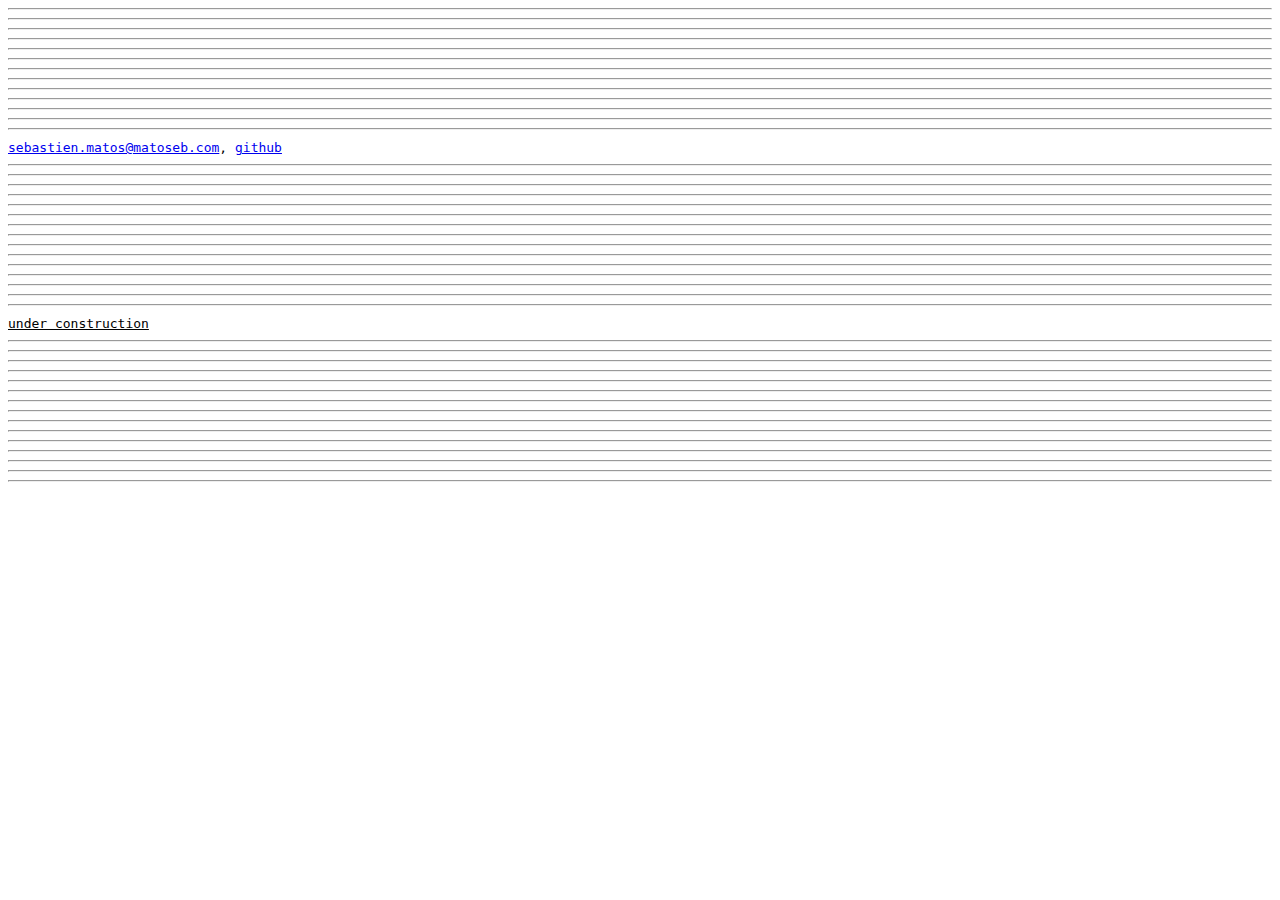
<file: index.html>
<!DOCTYPE html>
<html lang="en">

<head>
    <meta name="google" content="notranslate">
    <meta charset="utf-8">
    <title>Sébastien Matos — Portfolio</title>
    <script type="text/javascript">//I think romain cazier is stalking me</script>
</head>

<body>
    <hr>
    <hr>
    <hr>
    <hr>
    <hr>
    <hr>
    <hr>
    <hr>
    <hr>
    <hr>
    <hr>
    <hr>
    <hr>
    <code><a href="mailto:sebastien.matos@matoseb.com">sebastien.matos@matoseb.com</a>, <a href="https://github.com/Matoseb/">github</a></code>
    <hr>
    <hr>
    <hr>
    <hr>
    <hr>
    <hr>
    <hr>
    <hr>
    <hr>
    <hr>
    <hr>
    <hr>
    <hr>
    <hr>
    <hr>
    <code><u title="hopefully soon">under construction</u></code>
    <hr>
    <hr>
    <hr>
    <hr>
    <hr>
    <hr>
    <hr>
    <hr>
    <hr>
    <hr>
    <hr>
    <hr>
    <hr>
    <hr>
    <hr>
</body>

</html>
</file>
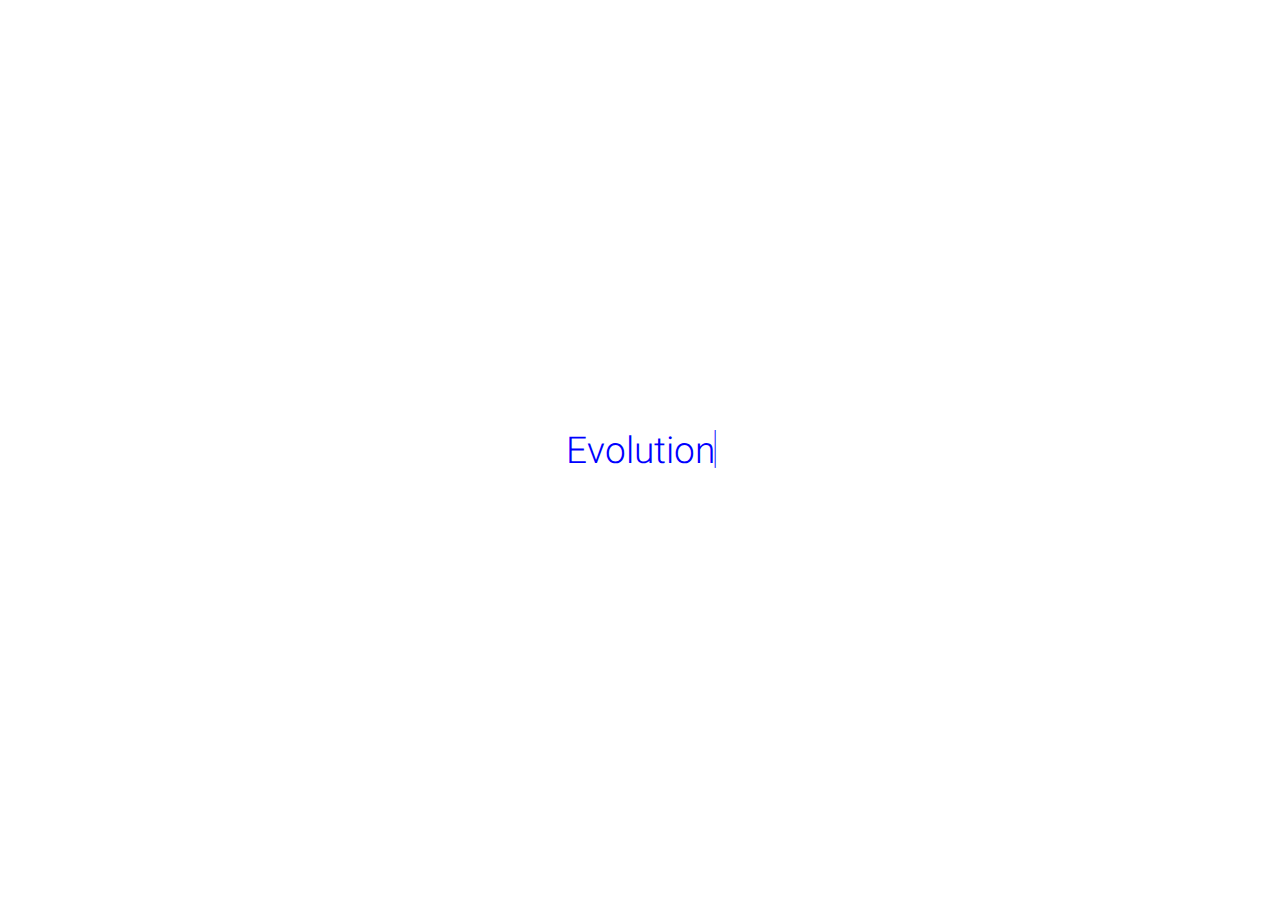
<file: scrollbar_evolution/index.html>
<!DOCTYPE html>
<html lang="en">

<head>
    <meta name="google" content="notranslate">
    <meta name="viewport" content="width=device-width, initial-scale=1, minimum-scale=1, maximum-scale=3">
    <meta charset="utf-8">
    <title>Evolution of the Scrollbar</title>
    <style>
    /*css reset*/
    button {
        background-color: transparent;
        border: none;
        color: inherit;
        cursor: pointer;
        font: inherit;
        outline: inherit;
        padding: 0;
    }

    a {
        color: inherit;
    }

    ::-webkit-scrollbar {
        display: none;
    }

    @font-face {
        font-family: "Roboto";
        font-weight: normal;
        src: url("css/roboto.woff2") format("woff2");
    }

    :root {
        --background: white;
        --carouselWidth: 100%;
        --color: blue;
        --color2: lightgray;
        --gap: 0;
        --margin: 20px;
        font-size: 3.6vw;
    }

    @media only screen and (min-width: 600px) {
        :root {
            font-size: 14pt;
            --carouselWidth: calc(100% / 3);
            --gap: var(--carouselWidth);
        }
    }

    @media only screen and (min-width: 1100px) {
        :root {
            --carouselWidth: 20%;
            --gap: 40%;
        }
    }

    html,
    body {

        background: var(--background);
        color: var(--color);
        font-family: "Roboto", Helvetica, Arial, sans-serif;
        height: 100%;
        margin: 0;
        overflow: hidden;
        touch-action: manipulation;
        width: 100%;
        -ms-touch-action: manipulation;
    }

    body {
        box-sizing: border-box;
        display: flex;
        flex-direction: column;
        padding: var(--margin);
        -webkit-tap-highlight-color: transparent;
    }

    .title_container {
        background-color: transparent;
        height: 100%;
        left: 0;
        pointer-events: none;
        position: absolute;
        top: 0;
        transition: background-color 0.25s 0.75s;
        width: 100%;
        z-index: 100;
    }

    .title_container.loading {
        background-color: var(--background);
        pointer-events: auto;
    }

    .title {
        font-size: 2rem;
        left: 50%;
        pointer-events: auto;
        position: absolute;
        text-decoration: none;
        top: var(--margin);
        transform: translate(-50%, -20%) scale(0.7);
        transition:
            top .75s ease-in-out,
            transform .75s ease-in-out;
        white-space: nowrap;
    }

    .loading .title {
        top: 50%;
        transform: translate(-50%, -50%);
    }

    .loading .title::after {
        content: '|';
        position: absolute;
        transform: translate(-.1em, -.1em) scale(0.5, 1.2);
    }

    .wait .title::after {
        animation: flicker 1s steps(1) infinite;
        opacity: 1;
    }

    .label {
        text-align: center;
        opacity: 0;
        margin-bottom: var(--margin);
        transition: opacity .25s .5s;
    }

    .infos {
        display: flex;
        justify-content: space-between;
        position: relative;
        width: 100%;
    }

    .carousel_container {
        display: flex;
        height: 100%;
        justify-content: center;
        margin: calc(var(--margin)*2 + 1rem) 0 calc(var(--margin)*2) 0;
        position: relative;
        scroll-behavior: smooth;
        width: 100%;
        z-index: 0;
    }

    .carousel {
        background: white;
        display: flex;
        flex-grow: 1;
        position: relative;
        scrollbar-width: none;
        scroll-snap-type: x mandatory;
        overflow-x: scroll;
        overflow-y: visible;
        z-index: -1;
    }

    .carousel .elem {
        align-items: center;
        display: flex;
        flex-direction: column;
        flex-shrink: 0;
        justify-content: flex-start;
        position: relative;
        overflow: visible;
        scroll-snap-align: center;
        width: var(--carouselWidth);
    }

    .carousel::before,
    .carousel::after {
        content: '';
        flex-shrink: 0;
        height: 100%;
        position: relative;
        width: var(--gap);
    }

    .carousel .elem>.date {
        margin-bottom: var(--margin);
    }

    .carousel .elem>div {
        height: 100%;
    }

    .carousel_container .arrow {
        --background: white;
        background: var(--background);
        box-shadow: 0 0 4vw 5vw var(--background);
        height: 100%;
        left: 0;
        position: absolute;
        width: 2em;
    }

    .carousel_container .arrow.right {
        left: initial;
        right: 0;
        transform: rotate(180deg);
    }

    a:hover:active,
    button:hover:active {
        --color: var(--color2);
        color: var(--color2);
    }

    [data-disabled*="left"] .arrow.left,
    [data-disabled*="right"] .arrow.right {
        --color: var(--color2);
        pointer-events: none;
    }

    .carousel_container .arrow::after {
        --diag: 70.7106781187%;
        border-top: solid;
        border-left: solid;
        border-color: var(--color);
        border-width: 1px;
        content: '';
        left: 50%;
        height: 0;
        padding-top: var(--diag);
        pointer-events: none;
        position: absolute;
        top: 50%;
        transform: translate(-25%, -50%) rotate(-45deg);
        width: var(--diag);
    }

    .preload {
        display: none;
    }

    @keyframes flicker {
        50% {
            opacity: 0
        }
    }
    </style>
    <link rel="stylesheet" type="text/css" href="css/style.css" media="none" onload="if(this.media!=='all')this.media='all'">
    <script type="text/javascript" src="js/ui.js" defer></script>
</head>

<body>
    <header class="wait loading title_container">
        <a class="title"> </a>
    </header>
    <section class="preload">
        <img src="css/src/lisa-mac1b.svg" />
        <img src="css/src/mac1a.svg" />
        <img src="css/src/mac8-9_.svg" />
        <img src="css/src/w10.svg" />
        <img src="css/src/xp.svg" />
        <img src="css/src/lisa.svg" />
        <img src="css/src/mac7a.svg" />
        <img src="css/src/ns.png" />
        <img src="css/src/w3.png" />
        <img src="css/src/xps.svg" />
        <img src="css/src/mac10a.svg" />
        <img src="css/src/mac7b.svg" />
        <img src="css/src/vista.svg" />
        <img src="css/src/w3.svg" />
        <img src="css/src/mac10b.png" />
        <img src="css/src/mac8-9.svg" />
        <img src="css/src/w1.svg" />
        <img src="css/src/w95.svg" />
    </section>
    <section class="carousel_container">
        <button class="arrow left"></button>
        <div class="carousel">
            <article class="elem"><span class="label"><a href="https://en.wikipedia.org/wiki/Apple_Lisa#Lisa_OS" target="_blank">Lisa OS</a><br>1983</span>
                <div>
                    <div class="lisa scroll" data-s="pre fixed" style="--p:0;">
                        <a class="_arr top"></a>
                        <div class="_trk">
                            <div class="prg" style="flex-grow:.5;"></div>
                            <div class="thb" style="--b:0;"></div>
                        </div>
                        <a class="_arr"></a>
                    </div>
                </div>
            </article>
            <article class="elem"><span class="label"><a href="https://en.wikipedia.org/wiki/System_1" target="_blank">System 1</a><br>1984</span>
                <div>
                    <div class="mac1 scroll" data-s="pre fixed" style="--p:0;">
                        <a class="_arr top"></a>
                        <div class="_trk">
                            <div class="prg" style="flex-grow:.5;"></div>
                            <div class="thb" style="--b:0;"></div>
                        </div>
                        <a class="_arr"></a>
                    </div>
                </div>
            </article>
            <article class="elem"><span class="label"><a href="https://en.wikipedia.org/wiki/Windows_1.0" target="_blank">Windows 1.01</a><br>1985</span>
                <div>
                    <div class="w1 scroll" data-s="pre fixed" style="--p:0;">
                        <a class="_arr top"></a>
                        <div class="_trk">
                            <div class="prg" style="flex-grow:.5;"></div>
                            <div class="thb" style="--b:0;"></div>
                        </div>
                        <a class="_arr"></a>
                    </div>
                </div>
            </article>
            <article class="elem"><span class="label"><a href="https://en.wikipedia.org/wiki/NeXTSTEP" target="_blank">NeXTSTEP</a><br>1989</span>
                <div>
                    <div class="ns scroll" data-s="" style="--p:0;">
                        <a class="_arr top"></a>
                        <div class="_trk">
                            <div class="prg" style="flex-grow:.5;"></div>
                            <div class="thb" style="--b:0;"></div>
                        </div>
                        <a class="_arr"></a>
                    </div>
                </div>
            </article>
            <article class="elem"><span class="label"><a href="https://en.wikipedia.org/wiki/Windows_3.0" target="_blank">Windows 3.0</a><br>1990</span>
                <div>
                    <div class="w3 scroll" data-s="pre fixed" style="--p:0;">
                        <a class="_arr top"></a>
                        <div class="_trk">
                            <div class="prg" style="flex-grow:.5;"></div>
                            <div class="thb" style="--b:0;"></div>
                        </div>
                        <a class="_arr"></a>
                    </div>
                </div>
            </article>
            <article class="elem"><span class="label"><a href="https://en.wikipedia.org/wiki/System_7" target="_blank">System 7</a><br>1991</span>
                <div>
                    <div class="mac7 scroll" data-s="pre _arr{delay:0}" style="--p:0;">
                        <a class="_arr top"></a>
                        <div class="_trk">
                            <div class="prg" style="flex-grow:.5;"></div>
                            <div class="thb" style="--b:0;"></div>
                        </div>
                        <a class="_arr"></a>
                    </div>
                </div>
            </article>
            <article class="elem"><span class="label"><a href="https://en.wikipedia.org/wiki/Windows_95" target="_blank">Windows 95</a><br>1995</span>
                <div>
                    <div class="w95 scroll" data-s="" style="--p:0;">
                        <a class="_arr top"></a>
                        <div class="_trk">
                            <div class="prg" style="flex-grow:.5;"></div>
                            <div class="thb" style="--b:0;"></div>
                        </div>
                        <a class="_arr"></a>
                    </div>
                </div>
            </article>
            <article class="elem"><span class="label"><a href="https://en.wikipedia.org/wiki/Mac_OS_8" target="_blank">Mac OS 8</a><br>1997</span>
                <div>
                    <div class="mac8 scroll" data-s="" style="--p:0;">
                        <a class="_arr top"></a>
                        <div class="_trk">
                            <div class="prg" style="flex-grow:.5;"></div>
                            <div class="thb" style="--b:0;"></div>
                        </div>
                        <a class="_arr"></a>
                    </div>
                </div>
            </article>
            <article class="elem"><span class="label"><a href="https://en.wikipedia.org/wiki/Mac_OS_X_10.0" target="_blank">Mac OS X 10.0</a><br>2001</span>
                <div>
                    <div class="mac10 scroll" data-s="fixed" style="--p:0;">
                        <a class="_arr top"></a>
                        <div class="_trk">
                            <div class="prg" style="flex-grow:.5;"></div>
                            <div class="thb" style="--b:0;"></div>
                        </div>
                        <a class="_arr"></a>
                    </div>
                </div>
            </article>
            <article class="elem"><span class="label"><a href="https://en.wikipedia.org/wiki/Windows_XP" target="_blank">Windows XP</a><br>2001</span>
                <div>
                    <div class="xp scroll" data-s="" style="--p:0;">
                        <a class="_arr top"></a>
                        <div class="_trk">
                            <div class="prg" style="flex-grow:.5;"></div>
                            <div class="thb" style="--b:0;"></div>
                        </div>
                        <a class="_arr"></a>
                    </div>
                </div>
            </article>
            <article class="elem"><span class="label"><a href="https://en.wikipedia.org/wiki/Windows_Vista" target="_blank">Windows Vista</a><br>2007</span>
                <div>
                    <div class="vista scroll" data-s="" style="--p:0;">
                        <a class="_arr top"></a>
                        <div class="_trk">
                            <div class="prg" style="flex-grow:.5;"></div>
                            <div class="thb" style="--b:0;"></div>
                        </div>
                        <a class="_arr"></a>
                    </div>
                </div>
            </article>
            <article class="elem"><span class="label"><a href="https://en.wikipedia.org/wiki/Mac_OS_X_Lion" target="_blank">Mac OS X Lion</a><br>2011</span>
                <div>
                    <div class="osx10 scroll" data-s="" style="--p:0;">
                        <a class="_arr top"></a>
                        <div class="_trk">
                            <div class="prg" style="flex-grow:.5;"></div>
                            <div class="thb" style="--b:0;"></div>
                        </div>
                        <a class="_arr"></a>
                    </div>
                </div>
            </article>
            <article class="elem"><span class="label"><a href="https://en.wikipedia.org/wiki/Windows_10" target="_blank">Windows 10</a><br>2015</span>
                <div>
                    <div class="w10 scroll" data-s="pre fixed" style="--p:0;">
                        <a class="_arr top"></a>
                        <div class="_trk">
                            <div class="prg" style="flex-grow:.5;"></div>
                            <div class="thb" style="--b:0;"></div>
                        </div>
                        <a class="_arr"></a>
                    </div>
                </div>
            </article>
        </div>
        <button class="arrow right"></button>
    </section>
    <footer class="infos">
        <span>Sébastien Matos, <a href="https://www.ecal.ch/en/100/homepage" target="_blank">écal</a> 2019</span>
        <span>See more at <a href="http://infomesh.org/" target="_blank">infomesh.org</a></span>
    </footer>
    <script>
    'use strict';

    let CURRSTATE = 'idle',
        TIME = performance.now();

    const STATES = ['idle', 'writeTitle', 'animateTitle', 'animateScrollbars'],
        TITLE = 'Evolution of the Scrollbar',
        METHODS = {

            async writeTitle() {

                let nextStep = function() {
                        changeState('animateTitle');
                        window.removeEventListener('_click', nextStep);
                    },
                    domContainer = document.querySelector('.title_container'),
                    domTitle = domContainer.querySelector('.title'),
                    char = 0;

                window.addEventListener('_click', nextStep);

                domTitle.textContent = '';
                domContainer.classList.remove('wait');

                while (char < TITLE.length) {
                    if (CURRSTATE !== 'writeTitle')
                        return;
                    domTitle.textContent += TITLE[char];
                    await UTILS.promiseTimeout(UTILS.random(10, 60));
                    char++;
                }

                domContainer.classList.add('wait');

                setTimeout(nextStep, 300);
            },

            animateTitle() {
                let domContainer = document.querySelector('.title_container'),
                    domTitle = domContainer.querySelector('.title');

                domTitle.textContent = TITLE;
                domContainer.classList.remove('loading');

                setTimeout(_ => {
                    domTitle.href = "";
                    changeState('animateScrollbars')
                }, 750);
            },

            async animateScrollbars() {
                let elems = document.querySelectorAll('.carousel .elem');

                for (let i = 0; i < elems.length; i++) {
                    let label = elems[i].querySelector('.label');
                    let scroll = elems[i].querySelector('.scroll');
                    scroll.style.height = Math.floor(UTILS.random(40, 50)) + '%';
                    label.style.opacity = scroll.style.opacity = 1;
                    await UTILS.promiseTimeout(150);
                }
            }
        },

        UTILS = {
            promiseTimeout(delay = 0) {
                return new Promise(resolve => {
                    setTimeout(_ => resolve(), delay);
                });
            },

            lerp(start, stop, amt) {
                return amt * (stop - start) + start;
            },

            random(min, max) {
                return Math.random() * (max - min) + min;
            },

            easeInOutCubic: function(t) { return t < .5 ? 4 * t * t * t : (t - 1) * (2 * t - 2) * (2 * t - 2) + 1 },

            smoothScrollBy_(dom, options) {

                const time = Math.min((performance.now() - options._time) / options.duration, 1);

                ['scrollLeft', 'scrollTop'].forEach(key => {
                    let offset = (options.targ[key] - options.curr[key]) * this.easeInOutCubic(time);
                    dom.dataset[key] = options.targ[key];
                    dom[key] = options.curr[key] + offset;
                });

                if (time < 1)
                    requestAnimationFrame(_ => this.smoothScrollBy_(dom, options));
            },

            smoothScrollBy(dom, ...options) {
                if ('scrollBehavior' in document.documentElement.style) {

                    dom.scrollBy({
                        behavior: 'smooth',
                        left: options[0],
                        right: options[1]
                    });

                } else {

                    options.curr = { scrollLeft: dom.scrollLeft, scrollTop: dom.scrollTop };
                    options.targ = {};
                    options._time = performance.now();
                    options.duration = 300;

                    Object.keys(options.curr).forEach((key, i) => {
                        options.targ[key] = parseFloat(dom.dataset[key] || options.curr[key]) + options[i];
                    });

                    this.smoothScrollBy_(dom, options);
                }
            }
        }


    window.addEventListener('click', function(e) {
        e.target.dispatchEvent(new CustomEvent('_click', { detail: e, bubbles: true }));
    }, true);

    window.addEventListener('touchend', function(e) {
        if (e.touches.length || !e.cancelable)
            return;

        e.target.dispatchEvent(new CustomEvent('_click', { detail: e, bubbles: true }));
        e.preventDefault();
    }, true);

    window.addEventListener('load', function() {

        checkScrollDisable();
        window.addEventListener('resize', checkScrollDisable, true);

        document.querySelector('.carousel_container').addEventListener('scroll', checkScrollDisable, true);
        document.querySelector('.carousel_container').addEventListener('_click', function({ detail: e }) {

            if (!e.target.classList.contains('arrow'))
                return;

            moveToNext(e.target.classList.contains('right') ? 1 : -1);

        });

        setTimeout(changeState.bind(this, 'writeTitle'), Math.max(500 - performance.now() + TIME, 0));
    });

    function moveToNext(way) {
        let carousel = document.querySelector('.carousel_container .carousel'),
            elemWidth = carousel.firstElementChild.getBoundingClientRect().width,
            amt = elemWidth * way;
        UTILS.smoothScrollBy(carousel, amt, 0);
    }

    function checkScrollDisable() {

        let carousel_cont = document.querySelector('.carousel_container'),
            carousel = carousel_cont.querySelector('.carousel'),
            width = 1 / carousel.childElementCount,
            scrollPos = carousel.scrollLeft / (carousel.scrollWidth - carousel.clientWidth);

        carousel_cont.dataset.disabled = '';

        if (scrollPos - width <= 0) {
            carousel_cont.dataset.disabled += 'left';
        }

        if (scrollPos + width >= 1) {
            carousel_cont.dataset.disabled += 'right';
        }
    }

    function changeState(state) {

        if (STATES.indexOf(state) <= STATES.indexOf(CURRSTATE))
            return;

        CURRSTATE = state;
        METHODS[state]();
    }
    </script>
</body>

</html>
</file>
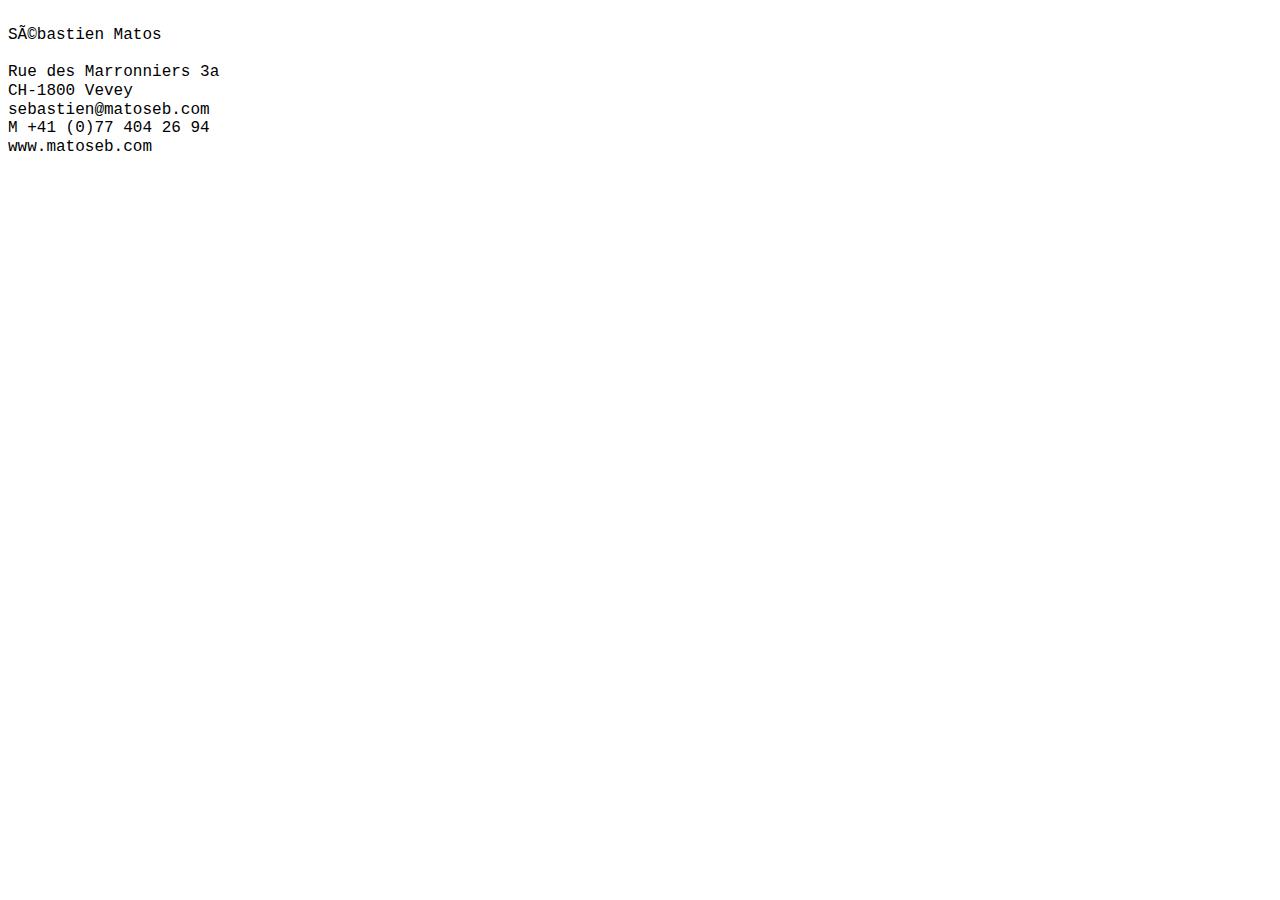
<file: mail-signature/sebastien.html>
<!DOCTYPE html PUBLIC "-//W3C//DTD HTML 4.0 Transitional//EN">
<html>
  <head>
    <meta http-equiv="Content-Type" content="text/html; charset=iso-8859-1" />
    <title>Email Signature</title>
  </head>
  <body>
      <br>
    <table
      cellpadding="0"
      cellspacing="0"
      border="0"
      style="font-size: 12pt; line-height: 14pt;font-family: Courier New, Courier, monospace"
    >
      <tr>
        <!-- <td width="10px" style="border-right: 1px solid black">
           <img
            src="http://localhost:3000/mail-signature"
            height="55px"
          /> 
        </td> -->
        <td valign="top" style="text-align: left;">
            <span>Sébastien Matos</span>
            <br>
            <br>
          </td>
      </tr>
      <tr>
        <td valign="top"style="text-align: left;">
          <a
            style="color: currentColor !important; text-decoration: none"
            href="maps:q=Rue%20des%20Marronniers%203a%2C%201800%20Vevey%20VD%2C%20Suisse"
            >Rue des Marronniers 3a
            <br />
            CH-1800 Vevey
          </a>
          <br />
          <a
            style="color: currentColor !important; text-decoration: none"
            href="mailto:sebastien@matoseb.com"
            >sebastien@matoseb.com</a
          ><br /><a
            style="color: currentColor !important; text-decoration: none"
            href="tel:+41774042694"
            >M +41 (0)77 404 26 94</a
          >
          <br /><a
            style="color: currentColor !important; text-decoration: none"
            href="https://www.matoseb.com"
            >www.matoseb.com</a
          >
        </td>
      </tr>
    </table>
  </body>
</html>
</file>
<file: scrollbar_evolution/css/style.css>
.scroll {
    -moz-user-select: none;
    -ms-user-select: none;
    -webkit-user-select: none;
    -webkit-touch-callout: none;
    image-rendering: pixelated;
    image-rendering: crisp-edges;
    -ms-interpolation-mode: nearest-neighbor;
    display: flex;
    flex-direction: column;
    -webkit-user-select: none;
    overflow: hidden;
    box-sizing: border-box;
    user-select: none;
    z-index: 1;
    transform: translateY(50%) scale(2);
    height: 0;
    transition: height .75s cubic-bezier(.67,.06,.53,.98);
    opacity: 0;
}

._trk {
    position: relative;
    flex: 1 0 auto;
    width: 100%;
    height: 0;
    flex-direction: column;
    display: flex
}

.prg {
    flex: 0.5 0 auto;
}

.thb {
    height: 50%
}

/*Windows 1.0*/

.w1.scroll {
    background: rgb(255, 85, 85);
    width: 13px;
    box-shadow: inset 0 0 0 1px black;
}

.w1>._trk {
    margin: -1px 0 -1px 0;
}

.w1 .thb {
    position: relative;
    width: 100%;
    height: 20px;
}

.w1 .thb {
    position: relative;
    width: 100%;
    height: 20px;
}

.w1 .thb::before,
.w1 .thb::after {
    position: absolute;
    width: 100%;
    height: 100%;
    content: '';
}

.w1 .thb:active::after {
    background: white url("data:image/svg+xml,%3Csvg xmlns='http://www.w3.org/2000/svg' width='2' height='2' viewBox='0 0 2 2'%3E%3Crect fill='black' x='1' y='1' width='1' height='1' /%3E%3Crect fill='black' x='0' y='0' width='1' height='1' /%3E%3C/svg%3E");
    background-position-y: var(--b, 0);
    mask: url("data:image/svg+xml,%3Csvg xmlns='http://www.w3.org/2000/svg' width='13' height='20'%3E%3Cpath d='M0 0v20h13V0H0zm12 19H1V1h11v18z'/%3E%3C/svg%3E");
    -webkit-mask: url("data:image/svg+xml,%3Csvg xmlns='http://www.w3.org/2000/svg' width='13' height='20'%3E%3Cpath d='M0 0v20h13V0H0zm12 19H1V1h11v18z'/%3E%3C/svg%3E");
}

.w1 .thb::before {
    box-shadow: inset 0 0 0 1px black;
    top: var(--p, 0);
    background: white;
    z-index: -1;
}

.w1>._arr {
    background: white no-repeat 2px 4px url("src/w1.svg");
    box-shadow: inset 0 0 0 1px black;
    height: 21px;
    width: 100%;
}

.w1>.top {
    transform: rotate(180deg);
}

.w1>._arr:hover:active {
    box-shadow: none;
    filter: invert(100%);
}

/*Windows 3.0*/

.w3.scroll {
    background: white url("data:image/svg+xml,%3Csvg xmlns='http://www.w3.org/2000/svg' width='2' height='2' viewBox='0 0 2 2' fill='silver'%3E%3Crect width='1' height='1' /%3E%3Crect x='1' y='1' width='1' height='1' /%3E%3C/svg%3E") 100% 0;
    width: 17px;
}

.w3>._trk {
    margin: -1px 0 -1px 0;
}

.w3 .thb {
    position: relative;
    width: 17px;
    height: 17px;
    opacity: 1;
}

.w3 .thb::after,
.w3>._arr {
    background: silver no-repeat -6px 5px;
    box-shadow:
        inset 0 0 0 1px black,
        inset -2px -2px grey,
        inset 2px 2px white,
        inset -3px -3px grey;
}

.w3 .thb:active::before {
    content: '';
    position: absolute;
    top: 0;
    left: 0;
    width: 100%;
    height: 100%;
    background: white url("data:image/svg+xml,%3Csvg xmlns='http://www.w3.org/2000/svg' width='2' height='2' viewBox='0 0 2 2'%3E%3Crect fill='black' x='1' y='1' width='1' height='1' /%3E%3Crect fill='black' x='0' y='0' width='1' height='1' /%3E%3C/svg%3E");
    background-position-y: var(--b, 0);
    -webkit-mask: url("data:image/svg+xml,%3Csvg xmlns='http://www.w3.org/2000/svg' x='0px' y='0px' width='17px' height='17px' viewBox='0 0 17 17'%3E%3Cpath d='M0,0v17h17V0H0z M16,16H1V1h15V16z'/%3E%3C/svg%3E%0A");
    mask: url("data:image/svg+xml,%3Csvg xmlns='http://www.w3.org/2000/svg' x='0px' y='0px' width='17px' height='17px' viewBox='0 0 17 17'%3E%3Cpath d='M0,0v17h17V0H0z M16,16H1V1h15V16z'/%3E%3C/svg%3E%0A");
}

.w3 .thb::after {
    content: '';
    left: 0;
    height: 100%;
    position: absolute;
    top: var(--p, 0);
    width: 100%;
    z-index: -1
}

.w3>._arr {
    background-image: url("src/w3.png");
    height: 17px;
    width: 17px
}

.w3>.top {
    background-position: 5px 4px
}

.w3>._arr:active {
    background-position: -5px 6px;
    box-shadow:
        inset 0 0 0 1px black,
        inset 2px 2px 0 0 grey
}

.w3>.top:active {
    background-position: 6px 5px
}


/*Windows 95*/

.w95>._trk {
    background: white url("data:image/svg+xml,%3Csvg xmlns='http://www.w3.org/2000/svg' width='2' height='2' viewBox='0 0 2 2' fill='silver' %3E%3Crect width='1' height='1' /%3E%3Crect x='1' y='1' width='1' height='1' /%3E%3C/svg%3E");
    position: relative
}

.w95 .thb {
    background: silver;
    width: 16px;
    min-height: 8px
}

.w95 .thb,
.w95>._arr {
    box-shadow:
        inset -1px -1px black,
        inset 1px 1px silver,
        inset -2px -2px gray,
        inset 2px 2px white;
}

.w95>._arr {
    background: silver url("data:image/svg+xml,%3Csvg xmlns='http://www.w3.org/2000/svg' shape-rendering='optimizeSpeed' x='0px' y='0px' width='16px' height='16px' viewBox='0 0 16 16'%3E%3Cpolygon points='4,7 4,6 11,6 11,7 10,7 10,8 9,8 9,9 8,9 8,10 7,10 7,9 6,9 6,8 5,8 5,7'/%3E%3C/svg%3E");
    width: 16px;
    position: relative;
    height: 16px;
    z-index: 2
}

.w95>.top {
    background-image: url("data:image/svg+xml,%3Csvg xmlns='http://www.w3.org/2000/svg' shape-rendering='optimizeSpeed' x='0px' y='0px' width='16px' height='16px' viewBox='0 0 16 16'%3E%3Cpolygon points='11,9 11,10 4,10 4,9 5,9 5,8 6,8 6,7 7,7 7,6 8,6 8,7 9,7 9,8 10,8 10,9'/%3E%3C/svg%3E");
}

.w95>._arr:active {
    background-position: 1px 1px;
    box-shadow: inset 0 0 0 1px gray
}

/*windows XP*/
.xp.scroll {
    background: url(src/xp.svg);
}

.xp .thb {
    background:
        url(src/xp.svg) repeat-x -118px 0,
        url(src/xp.svg) repeat-x -169px 100%,
        url(src/xp.svg) repeat-x -220px 50%,
        url(src/xp.svg) -16px 0;
    min-height: 7px;
    width: 17px
}

.xp .thb:hover {
    background-position-x: -135px, -186px, -232px, -33px
}

.xp .thb:active {
    background-position-x: -152px, -203px, -244px, -50px
}

.xp>._arr {
    background: url(src/xp.svg) no-repeat -257px 6px, url(src/xp.svg) -67px 0;
    height: 17px;
    width: 17px
}

.xp>.top {
    background-position-y: -6px, 0
}

.xp>._arr:hover {
    background-position-x: -257px, -84px
}

.xp>._arr:active {
    background-position-x: -257px, -101px
}

/*Windows XP, Luna Silver theme*/

.xps.scroll {
    background: url(src/xps.svg);
}

.xps .thb {
    background:
        url(src/xps.svg) repeat-x -119px 0,
        url(src/xps.svg) repeat-x -170px 100%,
        url(src/xps.svg) repeat-x -221px 50%,
        url(src/xps.svg) -17px 0;
    width: 17px;
    min-height: 7px
}

.xps .thb:hover {
    background-position-x: -136px, -187px, -233px, -34px
}

.xps .thb:active {
    background-position-x: -153px, -204px, -245px, -51px
}

.xps>._arr {
    background: url(src/xps.svg) no-repeat -258px 6px, url(src/xps.svg) -68px 0;
    height: 17px;
    width: 17px
}

.xps>.top {
    background-position-y: -6px, 0
}

.xps>._arr:hover {
    background-position-x: -258px, -85px
}

.xps>._arr:active {
    background-position-x: -271px, -102px
}

/*vista*/

.vista.scroll {
    background:
        url(src/vista.svg) no-repeat -252px -6px,
        url(src/vista.svg) no-repeat -252px calc(100% + 7px),
        url(src/vista.svg) -48px;
    padding: 1px 0 1px 0
}

.vista>._trk {
    position: relative;
    z-index: 1
}

.vista .thb {
    position: relative;
    background: url(src/vista.svg) repeat-x -65px 0,
        url(src/vista.svg) repeat-x -81px 100%,
        url(src/vista.svg) repeat-x -161px 50%,
        url(src/vista.svg) repeat-y 1px;
    width: 17px;
}

.vista .thb::after {
    content: '';
    position: absolute;
    width: 17px;
    height: 100%;
    opacity: 0;
    transition: 0.4s opacity;
    background: inherit;
    background-position-x: -97px, -113px, -174px, -15px;
}

.vista .thb:hover::after {
    opacity: 1;
}

.vista .thb:active::after {
    opacity: 1;
    transition-duration: 0s;
    background-position-x: -129px, -145px, -187px, -31px;
}

.vista>._arr {
    background: url(src/vista.svg) no-repeat -252px 6px, url(src/vista.svg) no-repeat -203px -1px;
    opacity: 0;
    width: 17px;
    position: relative;
    transition: 0.4s opacity;
    height: 16px;
}

.vista:hover ._arr,
.vista:active ._arr,
.vista>._arr:hover::after {
    opacity: 1;
}

.vista>.top {
    background-position-y: -7px, -1px;
}

.vista>._arr::after {
    background: inherit;
    background-position-x: -265px, -219px;
    content: '';
    height: 16px;
    opacity: 0;
    position: absolute;
    transition: inherit;
    width: 17px;
}

.vista>._arr:active::after {
    background-position-x: -278px, -235px;
    opacity: 1;
    transition-duration: 0s;
}

/*Windows 10*/
.w10.scroll {
    background: #F0F0F0;
    border-right: 1px solid #F0F0F0;
    border-left: 1px solid white;
    box-sizing: border-box;
    width: 17px;
}

.w10 .thb {
    background: #CDCDCD;
    width: 15px;
    transition: 1s background
}

.w10 .thb:hover {
    background: #A6A6A6;
    transition-duration: 0.5s
}

.w10 .thb:active {
    background: #A6A6A6;
    box-shadow: inset 15px 0 #606060
}

.w10>._arr {
    background: none;
    height: 17px;
    position: relative;
    transition: 1s background;
    width: 15px;
}

.w10>._arr:hover:active {
    background: #CDCDCD;
    box-shadow: inset 15px 0 #606060
}

.w10>._arr:hover:not(:active) {
    background: #CDCDCD;
    transition-duration: 0.5s
}

.w10>._arr::after {
    background: #606060;
    content: "";
    height: 17px;
    mask: url(src/w10.svg);
    position: absolute;
    width: 15px;
    -webkit-mask: url(src/w10.svg)
}

.w10>.top::after {
    transform: rotate(180deg)
}

.w10>._arr:hover:active::after {
    background: white
}

/*NextStep*/

.ns.scroll {
    background: #AAAAAA;
    padding: 1px;
    width: 18px
}

.ns>._arr {
    background: #AAAAAA url(src/ns.png) no-repeat 3px 3px;
    box-shadow:
        inset -1px -1px black,
        inset 1px 1px white,
        inset -2px -2px #555555;
    height: 16px;
    width: 16px
}

.ns>.top {
    background-position-x: -8px;
    margin: 1px 0 1px 0
}

.ns>._trk {
    background: url("data:image/svg+xml,%3Csvg xmlns='http://www.w3.org/2000/svg' width='2' height='2' viewBox='0 0 2 2' fill='%23555555'%3E%3Crect width='1' height='1' /%3E%3Crect x='1' y='1' width='1' height='1' /%3E%3C/svg%3E");
    order: -1
}

.ns>._arr:active {
    background-color: white;
    box-shadow:
        inset -1px -1px #555555,
        inset 1px 1px white,
        inset -2px -2px #AAAAAA,
        inset 0 0 0 8px rgba(255, 255, 255, 0.335)
}

.ns .thb {
    background: #AAAAAA url(src/ns.png) no-repeat -19px 50%;
    box-shadow:
        inset -1px -1px black,
        inset 1px 1px white,
        inset -2px -2px #555555;
    min-height: 16px;
    width: 16px
}

/*Lisa*/

.lisa.scroll {
    width: 24px;
    background: white;
    position: relative
}

.lisa>._trk {
    background: url(src/lisa-mac1b.svg) 0 1px;
    box-shadow:
        inset 1px 0 black,
        inset -1px 0 black;
}

.lisa .thb {
    opacity: 1;
    height: 16px;
    left: 0;
    margin-left: 1px;
    position: relative;
    width: 22px;
    box-shadow: inset 0 0 0 1px black;
}

.lisa .thb::before,
.lisa .thb::after {
    position: absolute;
    content: '';
    top: 0;
    left: 0;
    width: 100%;
    height: 100%;
}

.lisa .thb::before {
    mix-blend-mode: difference;
    background-image: url(src/lisa-mac1b.svg), url("data:image/svg+xml,%3Csvg xmlns='http://www.w3.org/2000/svg' width='24' height='16'%3E%3Crect fill='%23fff' width='100%' height='100%'/%3E%3C/svg%3E");
    background-repeat: repeat, no-repeat;
    background-position: 1px var(--b, 0) ,0 var(--p, 0);
    background-color: black;
    mask: 0 0 no-repeat url("data:image/svg+xml,%3Csvg xmlns='http://www.w3.org/2000/svg' width='22' height='16'%3E%3Cpath d='M0 0v16h22V0H0zm21 15H1V1h20v14z'/%3E%3C/svg%3E");
    -webkit-mask: 0 0 no-repeat url("data:image/svg+xml,%3Csvg xmlns='http://www.w3.org/2000/svg' width='22' height='16'%3E%3Cpath d='M0 0v16h22V0H0zm21 15H1V1h20v14z'/%3E%3C/svg%3E");
}

.lisa .thb:active::before {
    z-index: 1;
}

.lisa .thb::after {
    background: white;
    box-shadow: inset 0 0 0 1px black;
    top: var(--p, 0);
}

.lisa>._arr {
    background: white url("src/lisa.svg") no-repeat 3px -11px;
    box-shadow: inset 0 0 0 1px black;
    height: 16px;
    position: relative;
    width: 24px;
    z-index: 2
}

.lisa>.top {
    background-position-y: 2px
}

.lisa>._arr:active {
    background-position-x: -17px
}


/*Mac OS 1, System 1*/

.mac1.scroll {
    width: 16px;
    background: white;
    position: relative
}

.mac1>._trk {
    background: url(src/lisa-mac1b.svg) 0 1px;
    box-shadow:
        inset 1px 0 black,
        inset -1px 0 black;
}

.mac1 .thb {
    opacity: 1;
    height: 16px;
    margin-left: 1px;
    position: relative;
    width: 14px;
    box-shadow: inset 0 0 0 1px black;
}

.mac1 .thb::before,
.mac1 .thb::after {
    position: absolute;
    content: '';
    top: 0;
    left: 0;
    width: 100%;
    height: 100%;
}

.mac1 .thb::before {
    mix-blend-mode: difference;
    background-image: url(src/lisa-mac1b.svg), url("data:image/svg+xml,%3Csvg xmlns='http://www.w3.org/2000/svg' width='14' height='16'%3E%3Cpath fill='%23fff' d='M0 0h14v16H0z'/%3E%3C/svg%3E");
    background-repeat: repeat, no-repeat;
    background-position: 1px var(--b, 0) ,0 var(--p, 0);
    background-color: black;
    mask: 0 0 no-repeat url("data:image/svg+xml,%3Csvg xmlns='http://www.w3.org/2000/svg' width='14' height='16'%3E%3Cpath d='M0 0v16h14V0H0zm13 15H1V1h12v14z'/%3E%3C/svg%3E");
    -webkit-mask: 0 0 no-repeat url("data:image/svg+xml,%3Csvg xmlns='http://www.w3.org/2000/svg' width='14' height='16'%3E%3Cpath d='M0 0v16h14V0H0zm13 15H1V1h12v14z'/%3E%3C/svg%3E");
}

.mac1 .thb:active::before {
    z-index: 1;
}

.mac1 .thb::after {
    background: white;
    box-shadow: inset 0 0 0 1px black;
    top: var(--p, 0);
}

.mac1>._arr {
    background: white url("src/mac1a.svg") no-repeat 1px -10px;
    box-shadow: inset 0 0 0 1px black;
    height: 16px;
    position: relative;
    width: 16px;
    z-index: 2
}

.mac1>.top {
    background-position-y: 2px
}

.mac1>._arr:hover:active {
    background-position-x: -13px
}

/*Mac OS 7, pre*/

.mac7.scroll {
    width: 16px;
    background: #DDDDDD;
    position: relative
}

.mac7>._trk {
    background: url("src/mac7b.svg") 0 1px;
    box-shadow:
        inset 1px 0 black,
        inset -1px 0 black;
}

.mac7 .thb {
    height: 16px;
    margin-left: 1px;
    position: relative;
    width: 14px;
}

.mac7 .thb::before,
.mac7 .thb::after {
    z-index: -1;
    content: '';
    position: absolute;
    width: 100%;
    height: 100%;
    top: 0;
    left: 0;
    box-shadow:
        inset 0 0 0 1px black;
}

.mac7 .thb::after {
    background: #AAAAAA url(src/mac7a.svg) 4px 50%;
    box-shadow:
        inset 0 1px #555555,
        inset -1px -1px #333366,
        inset 1px 2px #CCCCFF;
    top: var(--p, 0);
    z-index: 1
}

.mac7>._arr {
    background: #DDDDDD url(src/mac7a.svg) no-repeat 2px -23px;
    box-shadow: inset 0 0 0 1px black,
        inset -2px -2px #777777,
        inset 2px 2px #FFFFFF;
    height: 16px;
    position: relative;
    width: 16px;
    z-index: 2
}

.mac7>.top {
    background-position-y: 3px
}

.mac7>._arr:active {
    background-position-x: -10px
}

/*Mac OS 8-9*/

.mac8>._trk,
.mac9>._trk {
    background: #aaaaaa;
    order: -1;
    width: 16px;
    box-shadow:
        inset 0 0 0 1px black,
        inset -2px 0 #CCCCCC,
        inset 2px 2px #777777,
        inset -3px 0 #BBBBBB,
        inset 3px 3px #888888
}

.mac8 .thb,
.mac9 .thb {
    background: url(src/mac8-9_.svg) no-repeat -8px 50%,
        url(src/mac8-9_.svg) repeat-x -98px -14px,
        url(src/mac8-9_.svg) repeat-x -113px 100%,
        url(src/mac8-9.svg) -23px;

    box-shadow:
        0 3px 0 -2px #777777,
        0 5px 0 -3px #888888;
    width: 16px;

    min-height: 16px
}

.mac8 .thb {
    height: 16px;
}

.mac8 .thb:active,
.mac9 .thb:active {
    background-position-x: 4px, -128px, -83px, -38px
}

.mac8>._arr,
.mac9>._arr {
    background: url(src/mac8-9_.svg) no-repeat -98px 1px, url(src/mac8-9_.svg) -53px 0;
    height: 16px;
    width: 16px;
    z-index: 3
}

.mac8>.top,
.mac9>.top {
    background-position-x: -128px, -53px;
    margin: -1px 0 -1px 0;
}

.mac8>._arr:active,
.mac9>._arr:active {
    background-position-x: -98px, -68px
}

.mac8>.top:active,
.mac9>.top:active {
    background-position-x: -128px, -68px
}

/*Mac OS X 10.0 Cheetah*/
.mac10.scroll {
    background: url(src/mac10a.svg) repeat-x -15px 100%, url(src/mac10a.svg) repeat-x -30px 0, url(src/mac10a.svg);
}

.mac10>._arr {
    width: 15px;
    height: 24px;
    background: url(src/mac10a.svg) repeat-y -15px 100%;
}

.mac10>.top {
    background-position: -30px 0;
}

.mac10>._arr:active {
    background-position-x: -45px;
}

.mac10>._trk {
    margin: -9px 0 -9px 0;
}

.mac10 .thb {
    height: 34%;
    width: 15px;
    border: 0 solid;
    border-top-width: 10px;
    border-bottom-width: 10px;
    border-image: url(src/mac10b.png) 10 0;
    position: relative;
    background-position: -60px var(--b, 0);
}

.mac10 .thb::after {
    content: '';
    position: absolute;
    width: 100%;
    height: 100%;
    background: url(src/mac10a.svg) repeat-y;
    background-position: inherit;
}

/*Mac OS X 10.0 Yosemite*/
.osx10.scroll {
    width: 16px
}

.osx10>._arr {
    display: none;
}

.osx10>._trk {
    background: rgba(250, 250, 250, 0.75);
    box-shadow: inset 2px 0 1px -2px rgba(0, 0, 0, 0.28), inset -1px 0 1px -2px black;
    padding: 2px 0 2px 3px;
    box-sizing: border-box;
}

.osx10 .thb {
    background: rgba(0, 0, 0, 0.5);
    border-radius: 22px;
    box-shadow: 0 0 0 1px rgba(255, 255, 255, 0.15);
    width: 11px;
    opacity: 0;
    transition: opacity 0.1s 0.25s
}

.osx10:hover .thb,
.osx10:active .thb {
    opacity: 1;
    transition-delay: 0s
}
</file>
